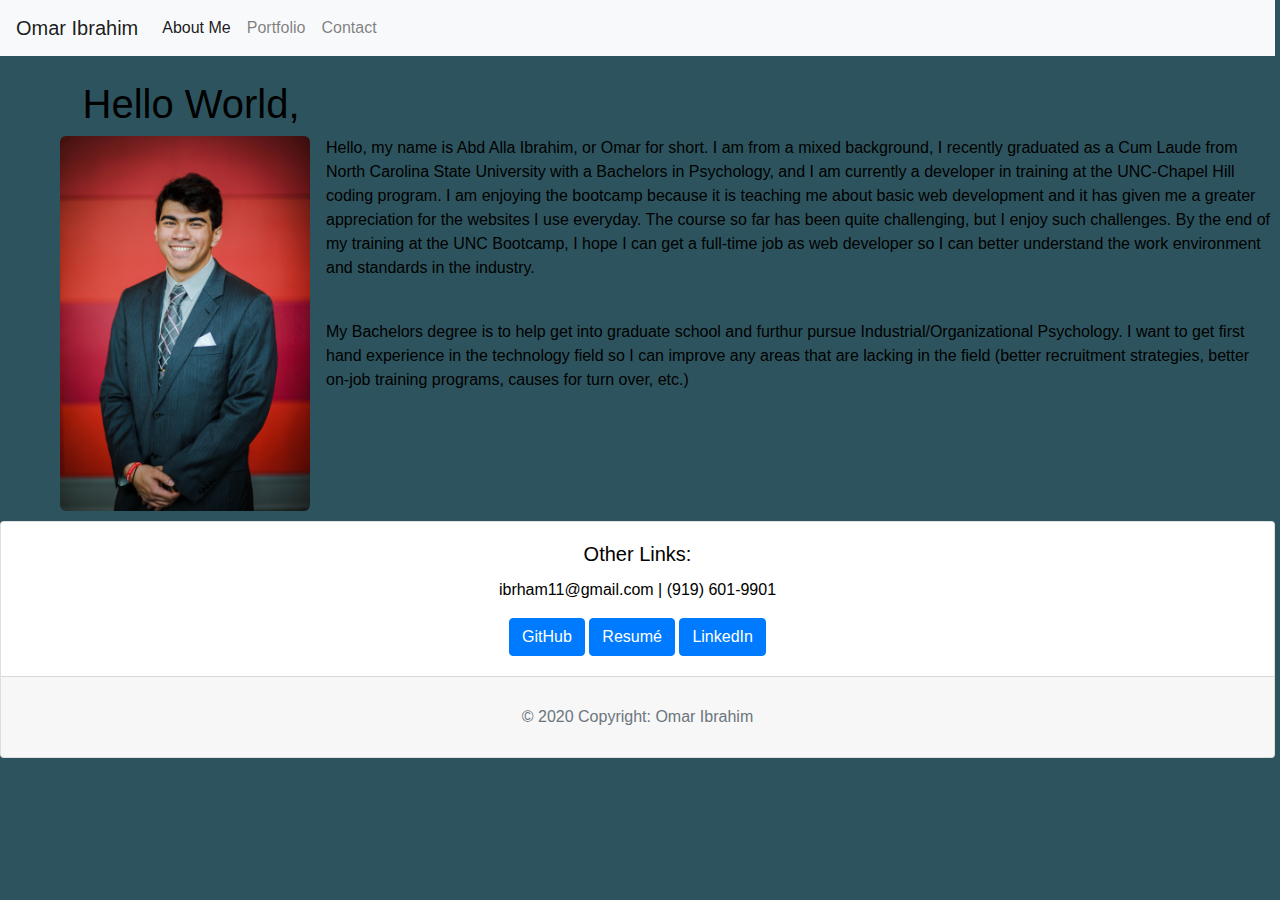
<file: index.html>
<!DOCTYPE html>
<html lang="en-us">
    <meta name="viewport" content="width=device-width, intial-scale=1.0">
    <meta charset="utf-8">
    <meta http-equiv="X-UA-Compatible" content="ie-edge">
    <link rel="stylesheet" href="https://stackpath.bootstrapcdn.com/bootstrap/4.4.1/css/bootstrap.min.css" integrity="sha384-Vkoo8x4CGsO3+Hhxv8T/Q5PaXtkKtu6ug5TOeNV6gBiFeWPGFN9MuhOf23Q9Ifjh" crossorigin="anonymous">
    <script src="https://stackpath.bootstrapcdn.com/bootstrap/4.4.1/js/bootstrap.min.js" integrity="sha384-wfSDF2E50Y2D1uUdj0O3uMBJnjuUD4Ih7YwaYd1iqfktj0Uod8GCExl3Og8ifwB6" crossorigin="anonymous"></script>
    <link rel="stylesheet" type="text/css" href="index.css">

  <head>
    <title>Omar Ibrahim Portfolio</title>
  </head>

  <body>
    <nav class="navbar navbar-expand-lg navbar-light bg-light">
      <a class="navbar-brand" href="index.html">Omar Ibrahim</a>
      <button class="navbar-toggler" type="button" data-toggle="collapse" data-target="#navbarNavAltMarkup" aria-controls="navbarNavAltMarkup" aria-expanded="false" aria-label="Toggle navigation">
        <span class="navbar-toggler-icon"></span>
      </button>
      <div class="collapse navbar-collapse" id="navbarNavAltMarkup">
        <div class="navbar-nav">
          <a class="nav-item nav-link active" href="index.html">About Me<span class="sr-only">(current)</span></a>
          <a class="nav-item nav-link" href="portfolio.html">Portfolio </a>
          <a class="nav-item nav-link" href="contact.html">Contact</a>
        </div>
      </div>
    </nav>
  
    <main>
      <br>
      <section class="container main-container">
        <h1>Hello World,</h1>
      </section>
      <div class="media">
        <img src="assets/imgs/headshot.jpg" class="align-self-start mr-3" width="250" height= "375" alt="img">
        <div class="media-body">
            <p>
                Hello, my name is Abd Alla Ibrahim, or Omar for short. I am from a mixed background, I recently graduated as a Cum Laude from North Carolina State University with a Bachelors in Psychology, and I am currently a developer in training at the UNC-Chapel Hill coding program. I am enjoying the bootcamp because it is teaching me about basic web development and it has given me a greater appreciation for the websites I use everyday. The course so far has been quite challenging, but I enjoy such challenges. By the end of my training at the UNC Bootcamp, I hope I can get a full-time job as web developer so I can better understand the work environment and standards in the industry. 
            </p>
            <br>
            <p>
                My Bachelors degree is to help get into graduate school and furthur pursue Industrial/Organizational Psychology. I want to get first hand experience in the technology field so I can improve any areas that are lacking in the field (better recruitment strategies, better on-job training programs, causes for turn over, etc.) 
            </p>

        </div>
      </div>

    </main>
 
  </body>

  <footer class="page-footer font-small blue">
    <div class="card text-center">
      <div class="card-body">
        <h5 class="card-title">Other Links:</h5>
        <h8> ibrham11@gmail.com | (919) 601-9901</h8>
        <p class="card-text"></p>
        <a href="https://github.com/abdallah723" target="_blank" class="btn btn-primary">GitHub
        </a>
        <a href="" target="_blank" class="btn btn-primary">Resumé</a>
        <a href="https://www.linkedin.com/in/abd-alla-ibrahim-4584011b0/" target="_blank" class="btn btn-primary">LinkedIn</a>
      </div>
      <div class="card-footer text-muted">
        <div class="footer-copyright text-center py-3">© 2020 Copyright: Omar Ibrahim</div>
      </div>
    </div>
  </footer>
        
</html>
</file>
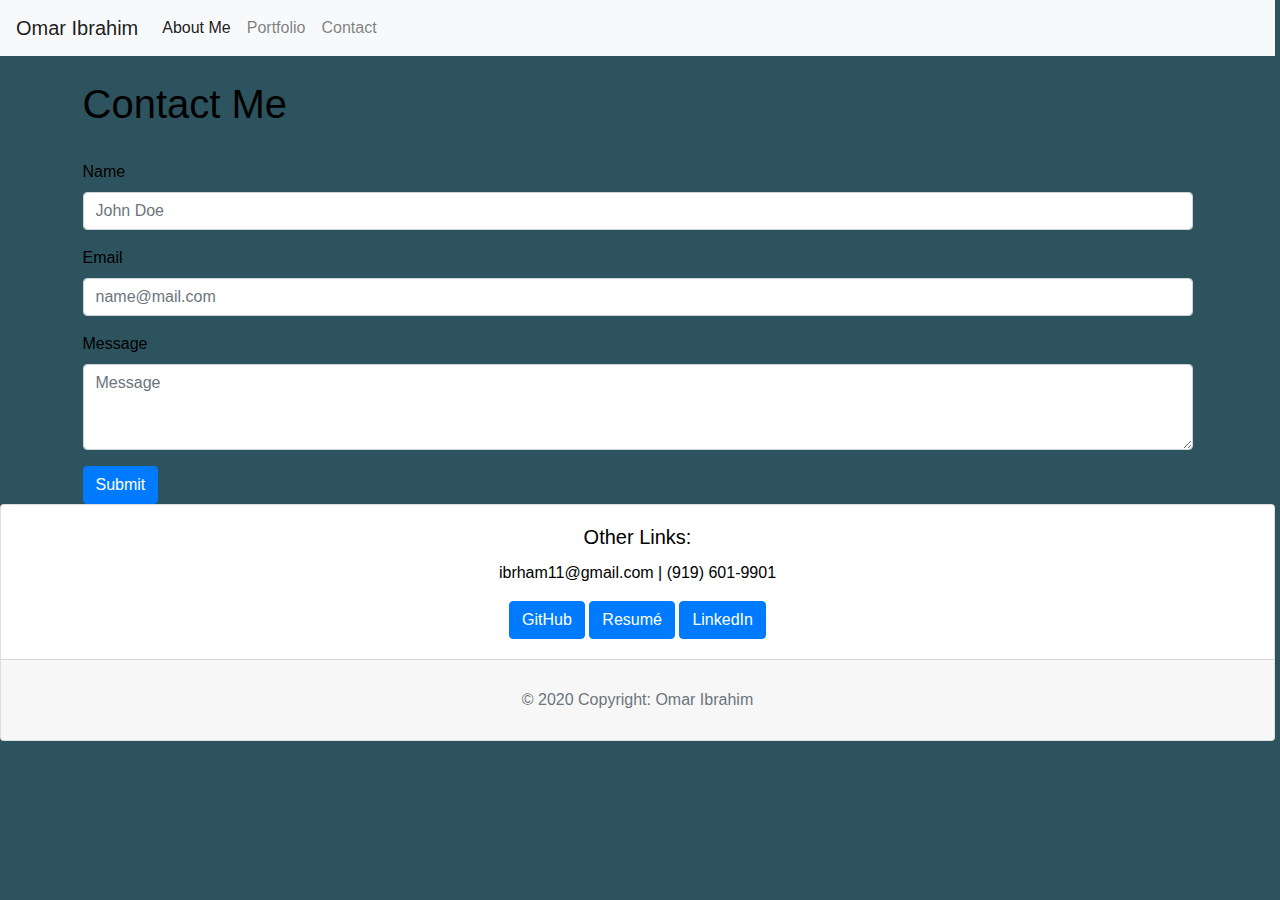
<file: contact.html>
<!DOCTYPE html>
<html lang="en-us">
    <meta name="viewport" content="width=device-width, intial-scale=1.0">
    <meta charset="utf-8">
    <meta http-equiv="X-UA-Compatible" content="ie-edge">
    <link rel="stylesheet" href="https://stackpath.bootstrapcdn.com/bootstrap/4.4.1/css/bootstrap.min.css" integrity="sha384-Vkoo8x4CGsO3+Hhxv8T/Q5PaXtkKtu6ug5TOeNV6gBiFeWPGFN9MuhOf23Q9Ifjh" crossorigin="anonymous">
    <script src="https://stackpath.bootstrapcdn.com/bootstrap/4.4.1/js/bootstrap.min.js" integrity="sha384-wfSDF2E50Y2D1uUdj0O3uMBJnjuUD4Ih7YwaYd1iqfktj0Uod8GCExl3Og8ifwB6" crossorigin="anonymous"></script>
    <link rel="stylesheet" type="text/css" href="index.css">

  <head>
    <title>Omar Ibrahim Portfolio</title>
  </head>

  <body>
    <nav class="navbar navbar-expand-lg navbar-light bg-light">
      <a class="navbar-brand" href="index.html">Omar Ibrahim</a>
      <button class="navbar-toggler" type="button" data-toggle="collapse" data-target="#navbarNavAltMarkup" aria-controls="navbarNavAltMarkup" aria-expanded="false" aria-label="Toggle navigation">
        <span class="navbar-toggler-icon"></span>
      </button>
      <div class="collapse navbar-collapse" id="navbarNavAltMarkup">
        <div class="navbar-nav">
          <a class="nav-item nav-link active" href="index.html">About Me<span class="sr-only">(current)</span></a>
          <a class="nav-item nav-link" href="portfolio.html">Portfolio </a>
          <a class="nav-item nav-link" href="contact.html">Contact</a>
        </div>
      </div>
    </nav>
  
    <main>
        <br>
        <section class="container main-container">
                <h1>Contact Me</h1>
                <br>
                <form>
                    <div class="form-group">
                      <label for="exampleInputEmail1">Name</label>
                      <input type="email" class="form-control" id="exampleInputEmail1" aria-describedby="emailHelp" placeholder="John Doe">
                      
                    </div>
                    <div class="form-group">
                      <label for="exampleInputPassword1">Email</label>
                      <input type="password" class="form-control" id="exampleInputPassword1" placeholder="name@mail.com">
                    </div>
                    <div class="form-group">
                        <label for="exampleFormControlTextarea1">Message</label>
                        <textarea class="form-control" id="exampleFormControlTextarea1" rows="3" placeholder="Message"></textarea>
                      </div>
                    <button type="submit" class="btn btn-primary">Submit</button>
                    <br>
                  </form>
        </section>
    </main>

</body>

<footer class="page-footer font-small blue">
  <div class="card text-center">
    <div class="card-body">
      <h5 class="card-title">Other Links:</h5>
      <h8> ibrham11@gmail.com | (919) 601-9901</h8>
      <p class="card-text"></p>
      <a href="https://github.com/abdallah723" target="_blank" class="btn btn-primary">GitHub
      </a>
      <a href="" target="_blank" class="btn btn-primary">Resumé</a>
      <a href="https://www.linkedin.com/in/abd-alla-ibrahim-4584011b0/" target="_blank" class="btn btn-primary">LinkedIn</a>
    </div>
    <div class="card-footer text-muted">
      <div class="footer-copyright text-center py-3">© 2020 Copyright: Omar Ibrahim</div>
    </div>
  </div>
</footer>
      
</html>
</file>
<file: index.css>
body {
    background-color:#2d545e;
    font-family: 'Trebuchet MS', 'Lucida Sans Unicode', 'Lucida Grande', 'Lucida Sans', Arial, sans-serif;
    color: black;
    padding: 0;
    margin: 0;
    margin-right: 5px;
}

footer {
    font-family: 'Trebuchet MS', 'Lucida Sans Unicode', 'Lucida Grande', 'Lucida Sans', Arial, sans-serif;
    vertical-align: baseline;
}

h1 {
    color: black;
}

h4 {
    background-color: #e1b382;
    color: #342424;
    text-align: center;
    position: relative;
    font-size: 20px;
    font-family: 'Trebuchet MS', 'Lucida Sans Unicode', 'Lucida Grande', 'Lucida Sans', Arial, sans-serif;
    height: 50px;
    width: 250px;
    padding-top: 10px;
    border-radius: 7px;
    float: right;
    top: -55px;
    right: 25px;
}

img {
    margin-left: 60px;
    margin-bottom: 10px;
    border-radius: 6px;
}

.row {
    padding: 23px;
}
</file>
